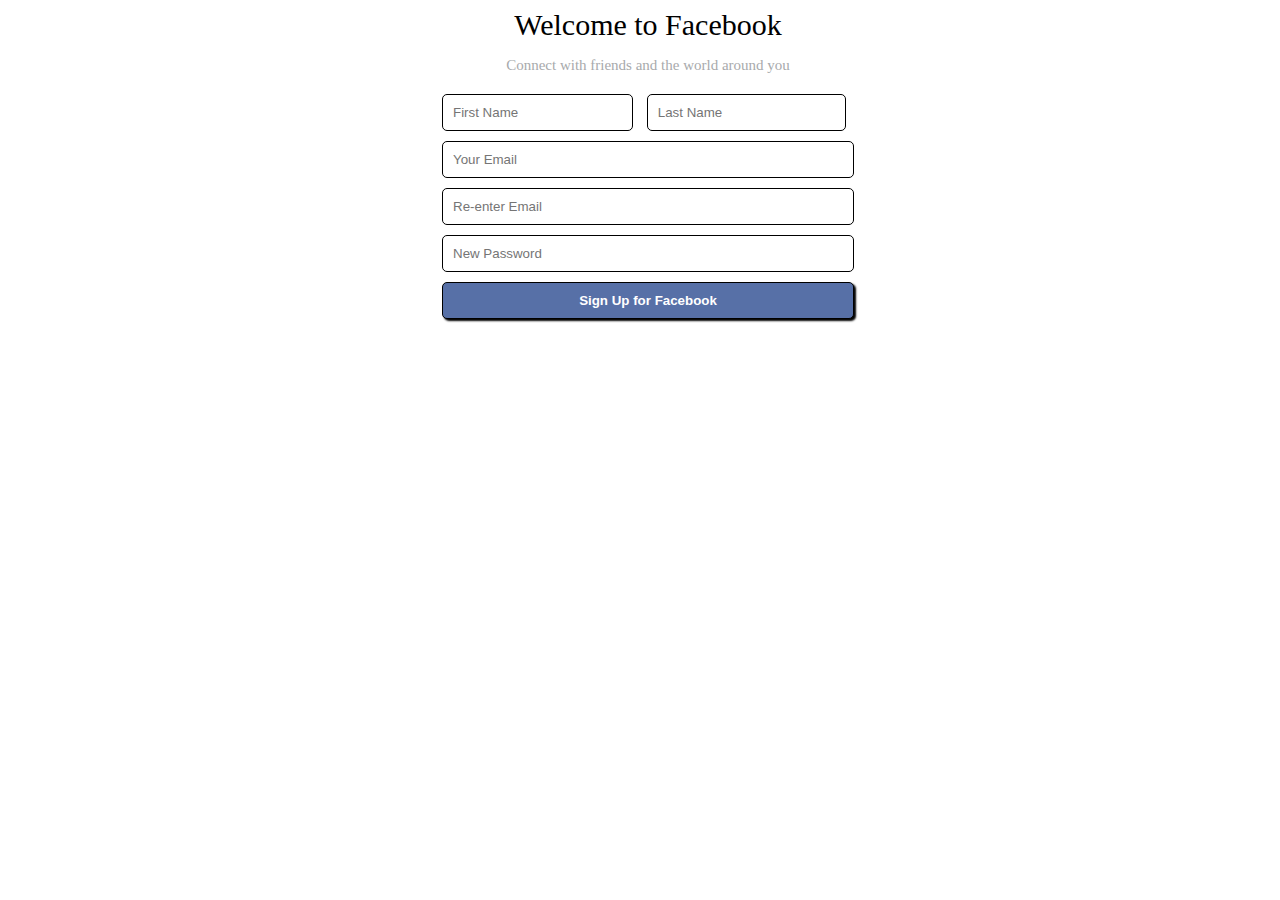
<file: Bai2/index.html>
<!DOCTYPE html>
<html>
<head>
<title>Test</title>
<link rel="stylesheet" href="styles.css">
<link rel="stylesheet" href="https://cdnjs.cloudflare.com/ajax/libs/font-awesome/4.7.0/css/font-awesome.min.css">
<meta name="viewport" content="width=device-width, initial-scale=1">
</head>
<body>
<div id="body">
    <h3>
        Welcome to Facebook
    </h3>
    <p> Connect with friends and the world around you</p>
        <form>
            <div id="row">
                <input type="text" name="firstName" style="width: 40%;" placeholder="First Name">
                <input type="text" name="lastName" placeholder="Last Name">
            </div>
            <input type="text" name="email" placeholder="Your Email">
            <input type="text" name="reemail" placeholder="Re-enter Email">
            <input type="text" name="pass" placeholder="New Password">
            <input type="submit" id="btn--Submit" value="Sign Up for Facebook">
        </form>
</div>
</body>
</html>
</file>
<file: Bai2/styles.css>
body{
    width: 100%;
    font-family: 'Open Sans';
}
#body{
    display: flex;
    flex-direction: column;
    justify-content: center;
    align-items: center;
}
h3{
    font-size: 30px;
    margin: 0;
    padding: 0;
    font-weight: normal;
}
p{
    color: #A8AAAC;
    font-size: 15px;
}
form{
    display: flex;
    flex-direction: column;
}

input{
    padding: 10px;
    margin: 5px;
    border: 1px black solid;
    border-radius: 5px;
}

#btn--Submit{
    background-color: #5770A7;
    color: white;
    font-weight: bold;
    box-shadow:  2px 2px 2px black;
}
</file>
